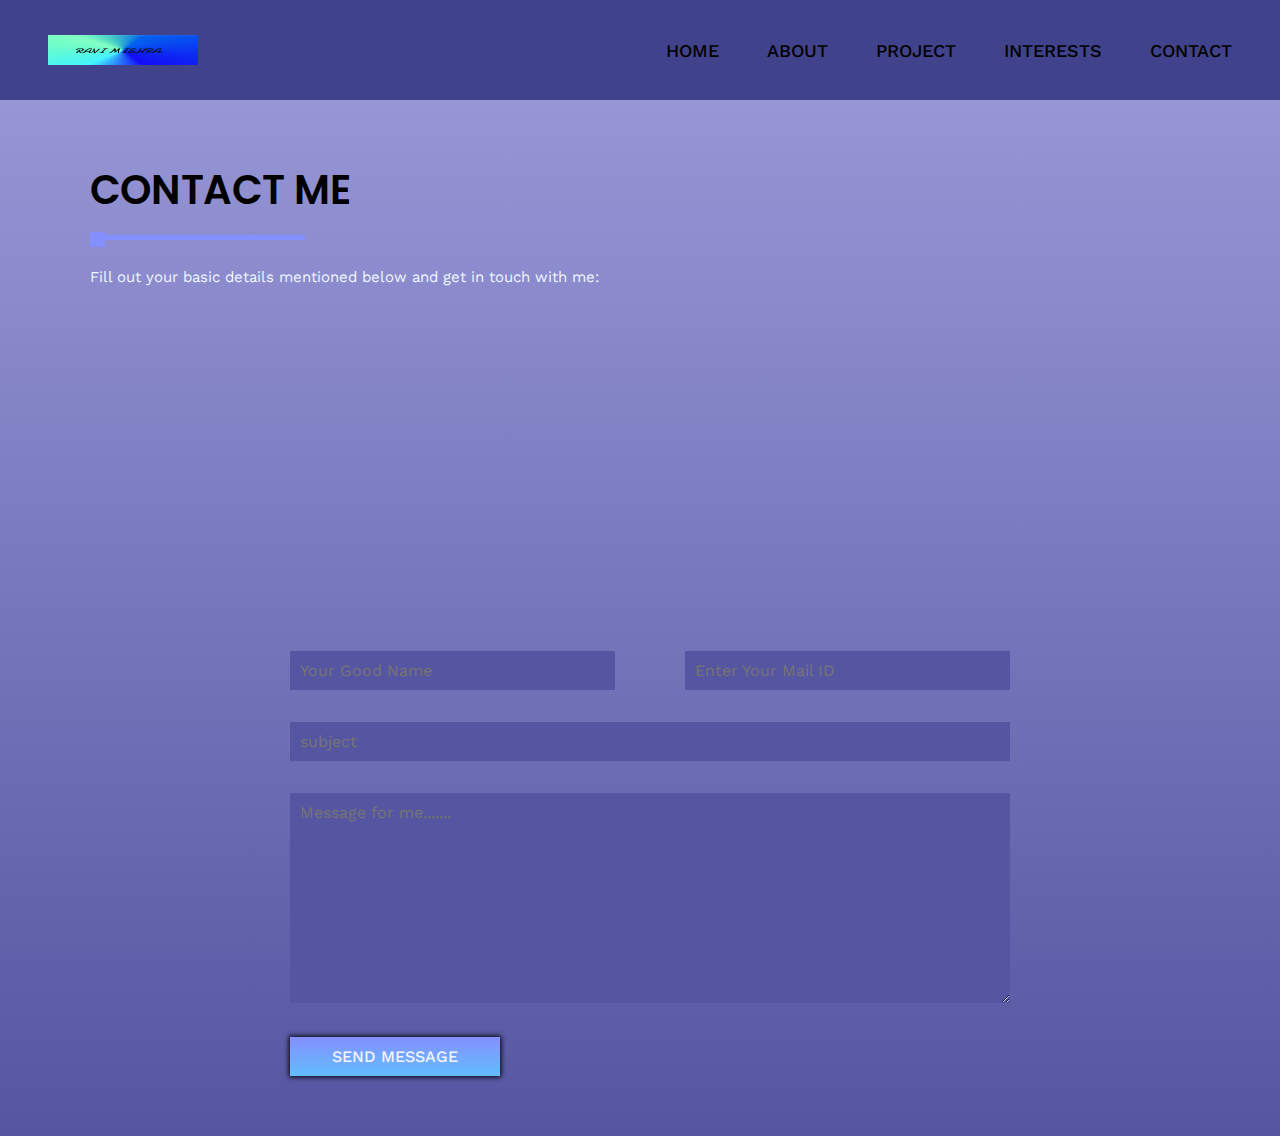
<file: contactMe.html>
<!DOCTYPE html>
<html lang="en">
    <meta charset="UTF-8">
    <meta http-equiv="X-UA-Compatible" content="IE=edge">
    <meta name="viewport" content="width=<!DOCTYPE html>
    <html lang=" en">

    <head>
        <meta charset="UTF-8">
        <meta http-equiv="X-UA-Compatible" content="IE=edge">
        <meta name="viewport" content="width=device-width, initial-scale=1.0">
        <title>Document</title>
        <link rel="stylesheet" href="style/style.css">
    </head>

<body>
    <header class="header">
        <img src="images/logo3.png" alt="logo" width="150px" class="logo">
        <nav class="navbar">
            <ul class="navbar-list">
                <li><a href="index.html" class="navbar-link home-link">Home</a></li>
                <li><a href="skills.html" class="navbar-link about-link">about</a></li>
                <li><a href="Project.html" class="navbar-link service-link">Project
                </a></li>
                <li><a href="interests.html" class="navbar-link portfolio-link">Interests</a></li>
                <li><a href="contactMe.html" class="navbar-link contact-link">Contact</a></li>
            </ul>
        </nav>
        <div class="mobile-nav-btn">
            <ion-icon name="close-outline" class="mobile-nav-icon"></ion-icon>
            <ion-icon name="menu-outline" class="mobile-nav-icon"></ion-icon>
        </div>
    </header>
    <section class="section section-form">
        <div class="container">
            <h2 class="common-heading">Contact Me</h2>
            <p>Fill out your basic details mentioned below and get in touch with me:</p>
        </div>
        <iframe
            src="https://www.google.com/maps/embed?pb=!1m18!1m12!1m3!1d3885.729045793027!2d77.63339831270893!3d13.116343815051998!2m3!1f0!2f0!3f0!3m2!1i1024!2i768!4f13.1!3m3!1m2!1s0x3bae19721a651fd3%3A0xdee225fe28f600f6!2sREVA%20University!5e0!3m2!1sen!2sin!4v1650490326310!5m2!1sen!2sin"
            width="100%" height="300" style="border:0;" allowfullscreen="" loading="lazy"
            referrerpolicy="no-referrer-when-downgrade"></iframe>
        <div class="section-contact-main contact-container">
            <form action="https://formspree.io/f/xayvpgyz" method="POST">
                <div class="grid grid-two-column">
                    <div>
                        <label for="username"></label>
                        <input type="text" name="username" id="username" placeholder="Your Good Name" required
                            autocomplete="off">
                    </div>
                    <div>
                        <label for="email"></label>
                        <input type="email" name="email" id="email" placeholder="Enter Your Mail ID" autocomplete="off"
                            required>
                    </div>
                </div>
                <div>
                    <label for="subject"></label>
                    <input type="text" name="subject" id="subject" placeholder="subject" autocomplete="off">
                </div>
                <div>
                    <label for="textarea"></label>
                    <textarea name="textarea" id="textarea" cols="30" rows="10" placeholder="Message for me......."
                        autocomplete="off"></textarea>
                </div>
                <div>
                    <label for="submit"></label>
                    <input type="submit" name="submit" id="submit" class="btn" value="SEND MESSAGE">
                </div>
            </form>
        </div>
    </section>
</body>
</html>
</file>
<file: style/style.css>
@import url("https://fonts.googleapis.com/css2?family=Ballet&family=Montserrat:wght@100&family=Poppins:wght@500;600;700;800&family=Roboto+Slab:wght@200&family=Work+Sans:ital,wght@0,500;1,300&display=swap");

* {
    margin: 0;
    padding: 0;
    font-family: "work sans", sans-serif;
}

body {
    background-color: #3a4180;
    overflow-x: hidden;
}

html {
    font-size: 62.5%;
    scroll-behavior: smooth;
    overflow-x: hidden;
}

h1,
h2,
h3,
h4 {
    font-family: "poppins", sans-serif;
}

h1 {
    color: rgb(0, 10, 45);
    font-size: 6rem;
    font-weight: 600;
}

h3 {
    font-size: 1.8rem;
    font-weight: 400;
}

p {
    color: aliceblue;
    line-height: 1.6;
    font-size: 1.5rem;
}

.btn {
    background-image: linear-gradient(rgb(132, 144, 255) 0%,
            rgb(98, 189, 252) 100%);
    padding: 1.6rem 3.2rem;
    border: none;
    color: #f3f4ff;
    display: inline-block;
    text-transform: uppercase;
    font-size: 1.8rem;
    font-weight: 500;
    cursor: pointer;
    transition: all 0.3s ease;
    -webkit-transition: all 0.9s ease;
    -moz-transition: all 0.9s ease;
    -o-transition: all 0.9s ease;
    animation: RaviMishra 1s 2 alternate;
    box-shadow: 0px 0px 5px 1px black;
}

.btn:hover {
    box-shadow: 0px 20px 20px 0px rgba(1, 2, 7, 0.2);
    transform: scale(1.3);
}

a {
    text-decoration: none;
}

li {
    list-style-type: none;
}

.header {
    padding: 0 4.8rem;
    height: 10rem;
    /* background-color: #0303e63d; */
    background-color: #43438ec4;
    display: flex;
    justify-content: space-between;
    align-items: center;
}

#college-Name {
    color: darkblue;
    font-size: x-large;
    font-weight: 500;
}

/* #college-Name:hover::after{
    border-bottom: 2px solid aliceblue;
    width: 100%;
    transition: width .3s;
} */
#college-Name {
    display: inline-block;
}

#college-Name::after {
    content: "";
    display: block;
    width: 0;
    height: 2px;
    background: aliceblue;
    transition: width 0.3s;
}

#college-Name:hover::after {
    width: 100%;
    transition: width 0.3s;
}

#mail-id {
    color: darkblue;
}

#mail-id:hover {
    color: aliceblue;
    transition: color 1s ease-in;
}

.header .logo {
    height: 3rem;
}

.navbar-list {
    display: flex;
    gap: 4.8rem;
}

.navbar-link:link,
.navbar-link:visited {
    display: inline-block;
    text-decoration: none;

    font-size: 1.8rem;
    font-weight: 500;
    text-transform: uppercase;
    text-overflow: hidden;

    /* color: #212529; */
    color: black;
    /* color: rebeccapurple; */
    transition: color 0.3s linear;
}

.navbar-link:hover,
.navbar-link:active {
    color: white;
    border-bottom: 2px solid black;
}

/* Responsive Navbar */
.mobile-nav-btn {
    display: none;
    background-color: transparent;
    cursor: pointer;
    border: none;
}

.mobile-nav-icon[name="close-outline"] {
    display: none;
}
/* ======================== */
/* Adding responsiveness for mentioned width  */
@media only screen and (max-width: 930px) {
    .header {
        max-width: 90%;
        position: relative;
        padding-right: 3rem;
    }

    .mobile-nav-btn {
        display: block;
        z-index: 9999;
        /* border: 3px solid black; */
        color: #212529;
        /* margin-right: 2rem; */
    }

    .mobile-nav-icon {
        width: 3rem;
        height: 3rem;
        color: beige;
    }
    .header .logo {
        width: 30%;
    }

    .navbar {
        width: 100%;
        height: 100vh;
        position: absolute;
        top: 0;
        left: 0;
        background-color: #5656a2;
        display: flex;
        justify-content: center;
        align-items: center;
        flex-direction: column;
        transform: translateX(100%);
        transition: all 0.3s linear;
        /* display: none; */
        opacity: 0;
        visibility: hidden;
        pointer-events: none;
        z-index: 9999;
    }

    .navbar-list {
        flex-direction: column;
        align-items: center;
    }
}

.active .navbar {
    transform: translateX(0%);
    opacity: 1;
    visibility: visible;
    pointer-events: auto;
}

.active .mobile-nav-btn .mobile-nav-icon[name="menu-outline"] {
    display: none;
}

.active .mobile-nav-btn .mobile-nav-icon[name="close-outline"] {
    display: block;
}


.section {
    padding: 6rem 0;
    animation: slideIN 1s 1;
}

.container {
    max-width: 110rem;
    margin: 0 auto;
}

.grid {
    display: grid;
    gap: 9rem;
}

.grid-two-column {
    grid-template-columns: repeat(2, 1fr);
}

.grid-three-column {
    grid-template-columns: repeat(3, 1fr);
}

.grid-four-column {
    grid-template-columns: repeat(4, 1fr);
}

.section-pic {
    background-image: linear-gradient(rgb(150, 150, 214), rgb(85, 85, 161));
    /* background-image: linear-gradient(rgb(36, 3, 78),rgb(21, 2, 63)); */
}

/* ===========================================
Change this later
=========================================== */
.data {
    display: flex;
    flex-direction: column;
    justify-content: center;
    align-items: flex-start;
}

.head-data {
    text-transform: uppercase;
    font-weight: 500;
    font-size: 1.5rem;
    color: #f3f4ff;
}

.my-heading {
    text-transform: uppercase;
    font-weight: 600;
    font-size: 6.4rem;
}

.info {
    margin-top: 1.5rem;
    margin-bottom: 5rem;
    max-width: 60rem;
}

.my-image {
    display: flex;
    justify-content: center;
    align-items: center;
}

.my-img {
    width: 70%;
    height: 110%;
    box-shadow: 10px 0 20px 10px rgb(0, 10, 45);
    animation: RaviMishra 1s 2 alternate;
}

@keyframes RaviMishra {
    from {
        /* transform: scale(1); */
        transform: rotate(0deg);
    }

    to {
        /* transform: scale(1.2); */
        transform: rotate(360deg);
    }
}

@keyframes slideIN {
    from {
        margin-left: 100%;
    }

    to {
        margin-left: 0%;
    }
}

/* @keyframes scaleImage {
    from{
        transform: scale(1.2);
    }to{
        transform: scale(1.3);
    }
} */
.bio-image {
    display: flex;
    justify-content: center;
    align-self: center;
}

.bio-image img {
    /* width: 90%; */
    height: 55rem;
    box-shadow: 10px 0 10px 4px aliceblue;
}

.common-heading {
    font-size: 4.8rem;
    font-weight: 600;
    margin-bottom: 3.9rem;
    text-transform: uppercase;
    position: relative;
}

.common-heading::before {
    content: " ";
    position: absolute;
    top: 110%;
    left: 0;
    width: 1.5rem;
    height: 1.5rem;
    background-color: #8490ff;
}

.common-heading::after {
    content: " ";
    position: absolute;
    top: 116%;
    left: 1.5rem;
    min-width: 20rem;
    width: 1.5rem;
    height: 0.5rem;
    background-color: #8490ff;
}

.skills {
    display: flex;
    padding: 6.4rem 0;
    flex-direction: column;
    gap: 3rem;
}

.skills-bar {
    width: 90%;
    height: 0.4rem;
    background-color: #e4e4e4;
    box-shadow: 0px 20px 20px 0px rgba(1, 2, 7, 0.2);
    position: relative;
}

.skills-level h3 {
    margin-bottom: 1rem;
}

.skills-bar::before {
    content: "";
    position: absolute;
    top: 0;
    left: 0;
    width: 80%;
    height: inherit;
    background-image: linear-gradient(rgb(132, 144, 255) 0%,
            rgb(98, 189, 252) 100%);
}

.progress-bar-1::before {
    width: 75%;
}

.progress-bar-2::before {
    width: 40%;
}

.progress-bar-3::before {
    width: 60%;
}

.progress-bar-4::before {
    width: 97%;
}

.progress-bar-5::before {
    width: 80%;
}

.skills-bar span {
    position: absolute;
    top: 1rem;
    width: 4rem;
    height: 2rem;
    background-color: #8490ff;
    color: #fff;
    display: flex;
    justify-content: center;
    align-items: center;
}

.skills-bar span {
    left: 76%;
}

.progress-bar-1 span {
    left: 71%;
}

.progress-bar-2 span {
    left: 35%;
}

.progress-bar-3 span {
    left: 56%;
}

.progress-bar-4 span {
    left: 93%;
}

/* To Create a Caret */
.skills-bar span::after {
    content: "";
    position: absolute;
    width: 0;
    height: 0;
    border: 0.8rem solid #8490ff;
    border-color: transparent;
    border-bottom-color: #8490ff;
    top: -1.6rem;
}

/* ==============================================
Project Section 
============================================== */


.projects {
    padding: 40px 20px;
}

.common-heading {
    font-size: 40px;
    color: black;
    text-align: start;
    margin-bottom: 40px;
    /* Maintain the border-bottom */
    display: inline-block;
    padding-bottom: 5px;
}

/* Content Section */
.content-section {
    margin-bottom: 50px;
    display: flex;
    justify-content: center;
    align-items: center;
}

.content {
    display: flex;
    align-items: center;
    max-width: 1200px;
    gap: 20px;
    padding: 20px;
    background-image: linear-gradient(rgb(150, 150, 214), rgb(85, 85, 161));
    box-shadow: 0px 4px 10px rgba(0, 0, 0, 0.1);
    border-radius: 8px;
}

/* Images Styling */
.images img {
    width: 350px;
    height: auto;
    border-radius: 5px;
    box-shadow: 0px 4px 10px rgba(0, 0, 0, 0.2);
    margin-bottom: 10px;
}

/* Text Styling */
.text {
    flex: 1;
}

.text h3 {
    font-size: 24px;
    color: black;
    margin-bottom: 10px;
}

.text p {
    font-size: 16px;
    color: aliceblue;
    line-height: 1.6;
}

/* Flipped Section */
/* .flipped .content {
    /* flex-direction: row-reverse; */
/* } */

/* Responsive Design */
@media (max-width: 768px) {
    .content {
        flex-direction: column;
        text-align: center;
    }

    .content {
        flex-direction: column;
    }
    .flipped{
        display: flex;
        flex-direction: column-reverse;
    }
    .images img {
        width: 90%;
        margin: 0 auto;
    }

    .text {
        margin-top: 20px;
    }
}

/* ==============================================
Projects Section
============================================== */

/* Writing Rules for projects */
.section-Education {
    /* background-color: #0040ff26; */
    background-image: linear-gradient(rgb(117, 117, 197), rgb(85, 85, 167));
    transition: all 0.7 linear;
}

.section-Education p {
    max-width: 60rem;
}

.p-btns {
    display: flex;
    justify-content: center;
    align-items: center;
    gap: 17.2rem;
    margin-top: 6.4rem;
}

.portfolio-images {
    gap: 3.2rem;
    margin-top: 6.4rem;
}

.portfolio-images img {
    width: 100%;
    height: inherit;
    height: inherit;
    border-radius: 7px;
    position: relative;
    overflow: hidden;
}

.image-overlay {
    position: relative;
    overflow: hidden;
}

.image-overlay .overlay {
    position: absolute;
    top: 0;
    left: 0;
    width: 100%;
    /* height: 100%; */
    background-image: linear-gradient(rgb(132, 144, 255) 0%,
            rgb(98, 189, 252) 100%);
    opacity: 0;
    display: flex;
    justify-content: center;
    align-items: center;
    transform: translateY(100%);
    transition: all 0.3s linear;
    border: 7px;
}

.image-overlay:hover>.overlay {
    transform: translateY(0%);
    opacity: 0.7;
    border-radius: 0.7rem;
    overflow: hidden;
    cursor: pointer;
}

.image-overlay .common-heading {
    margin: 0;
    color: aliceblue;
    text-decoration: none;
}

/* .school-details{
    margin-top: 1.2rem;
} */
.school-detail-edit {
    font-weight: 600;
    font-size: 3rem;
}

/* ========================================================== */
/* Interests Section */
/* ================================================================= */

.section-interest {
    background-image: linear-gradient(rgb(117, 117, 197), rgb(85, 85, 171));
}

.section-interest p {
    max-width: 82%;
}

.footer {
    background-image: linear-gradient(rgb(117, 117, 197), rgb(168, 102, 233));
}

/* ========================================================== */
/* Interests Section */
/* ================================================================= */
.section-info {
    /* height: 100%; */
    height: 70vh;
    background-image: url("../images/paralex.jpg");
    background-repeat: no-repeat;
    background-size: cover;
    background-position: center;
    position: relative;
    background-attachment: fixed;
    transition: all 0.7s linear;
    text-align: center;
    display: flex;
    align-items: center;
}

.section-info .overlay {
    position: absolute;
    top: 0;
    left: 0;
    width: 100%;
    height: 100%;
    background-color: #8490ff;
    opacity: 0;
}

.section-info .container {
    position: relative;
}

.section-info h2 {
    font-size: 5.3rem;
}

.section-info span {
    color: purple;
}

.section-info h2,
.section-info p {
    color: #fff;
    margin-bottom: 1.4rem;
}

/* 
============================================================
Experience Section
============================================================ */
.section-Experience {
    display: flex;
    flex-direction: column;
    background-image: linear-gradient(rgb(150, 150, 214), rgb(85, 85, 161));
}

.section-Experience p {
    max-width: 60%;
    line-height: 1.6;
    font-size: 1.7rem;
}

.experience {
    display: flex;
    margin-left: 5rem;
}

.experience img {
    width: 300px;
    margin-top: 3rem;
}

#desc {
    max-width: 90%;
    color: rgb(5, 5, 66);
    margin-left: 10rem;
    margin-top: 5rem;
}

/* ========================================================== */
/* Form Section */
/* <!-- ================================================================= */
.section-contact-main {
    max-width: 70rem;
    margin: 0 auto;
    margin-top: 6rem;
    transition: all 0.3s linear;
}

.section-form {
    background-image: linear-gradient(rgb(150, 150, 214), rgb(85, 85, 161));
}

.section-contact-main form {
    display: flex;
    flex-direction: column;
    gap: 3.2rem;
}

.section-contact-main input,
.section-contact-main textarea {
    padding: 1rem 1rem;
    font-size: 1.6rem;
    font-family: "work sans";
    width: 100%;
}

input {
    outline: none;
    background-color: rgb(85, 85, 161);
    border: none;
}

textarea {
    outline: none;
    background-color: rgb(85, 85, 161);
    border: none;
}

.section-contact-main input[type="submit"] {
    max-width: 30%;
    border: none;
}

/* ==================================
Designing Footer section
================================== */

.section-footer {
    background-color: rgb(0, 10, 45);
    transition: all 0.3s linear;
}

.section-footer h3 {
    color: #fff;
    margin-bottom: 4rem;
}

.f-links ul,
.social-media ul {
    color: gray;
    display: flex;
    flex-direction: column;
    gap: 1.3rem;
    justify-content: center;
}

.f-links li,
.f-links a,
.social-media li,
.social-media a {
    font-size: 1.8rem;
}

.f-links a,
.social-media a {
    color: rgb(252, 254, 255);
}

.f-links a:hover,
.social-media a:hover {
    color: blanchedalmond;
    transition: all 0.3s linear;
    border-bottom: 1px solid white;
}

#rancho {
    color: purple;
}

ion-icon {
    margin-right: 0.8rem;
}

.f-address span {
    margin-right: 1rem;
    font-style: normal;
    color: #fff;
}

#rancho-para {
    color: #9e9ee1;
}

.f-credits p {
    /* position: relative;
    width: 100%;
    top: 5rem;
    left: 49rem;
    color: whitesmoke;
    letter-spacing: 0.3rem; */

    text-align: center;
}

/* #overlay-data{
    text-overflow: ellipsis;
    color: aliceblue;
} */

@media only screen and (max-width: 1200px) {
    .container {
        /* max-width: 100%; */
        padding: 0 3.2rem;
    }

    .my-heading {
        font-size: 4.2rem;
    }

    .p-btns {
        gap: 8.8rem;
    }

    .section-contact-main {
        max-width: 60rem;
        margin: 0 auto;
        margin-top: 6rem;
        transition: all 0.3s linear;
    }
}

@media only screen and (max-width: 700px) {

    .navbar-link:link,
    .navbar-link:visited {
        margin-left: -14rem;
    }

    .container {
        max-width: 100%;
        padding: 0 3.2rem;
    }

    .my-heading {
        font-size: 3.8rem;
    }

    .section-pic .grid-two-column {
        grid-template-columns: 1fr;
    }

    .data .my-heading {
        text-align: center;
    }

    .info {
        text-align: center;
    }

    .section-pic .grid-two-column {
        grid-template-columns: repeat(1, 1fr);
    }

    .grid-three-column {
        grid-template-columns: repeat(2, 2fr);
    }

    .bio-image img {
        width: 60%;
    }

    .my-img {
        max-width: 60%;
    }
}

@media only screen and (max-width: 1000px) {
    .navbar-list {
        gap: 1.8rem;
    }
}

@media only screen and (max-width: 872px) {
    .my-img {
        width: 80%;
        height: 90%;
    }
}

@media only screen and (max-width: 400px) {
    .my-img {
        width: 90%;
        height: 120%;
    }
}

@media only screen and (max-width: 500px) {
    .grid-three-column {
        grid-template-columns: repeat(1, 1fr);
    }

    .bio-image img {
        width: 100%;
        max-height: 40rem;
    }

    .my-img {
        max-width: 80%;
    }
}

@media only screen and (max-width: 700px) {
    .section-contact-main {
        max-width: 80%;
        margin: 0 auto;
        /* margin-right: 3rem; */
        margin-top: 6rem;
        transition: all 0.3s linear;
    }
}

@media only screen and (max-width: 700px) {
    .p-btns {
        gap: 0.8rem;
    }
}

@media only screen and (max-width: 586px) {
    .p-btns {
        display: flex;
        justify-content: center;
        align-items: center;
        flex-wrap: wrap;
    }

    .common-heading {
        text-align: start;
    }

    .section-interest p {
        max-width: 100%;
        text-align: center;
    }

    .section-contact-main input[type="submit"] {
        max-width: 40%;
    }
}

@media only screen and (max-width: 460px) {
    .section-info h2 {
        font-size: 3.2rem;
    }

    .section-contact-main input[type="submit"] {
        max-width: 50%;
    }

    .contact-container .grid-two-column {
        grid-template-columns: 1fr;
    }

    .contact-container {
        padding: 0 5.2rem;
        margin-bottom: 1rem;
    }

    .grid {
        gap: 5rem;
    }

    .section-footer .f-about,
    .section-footer,
    .f-address {
        grid-column: 1/-1;
    }
}

@media only screen and (max-width: 860px) {
    .section-footer .grid-four-column {
        grid-template-columns: 1fr 1fr 1fr;
    }

    .section-footer .f-about {
        grid-column: 1/-1;
    }
}

@media only screen and (max-width: 670px) {
    .section-footer .grid-four-column {
        grid-template-columns: 1fr 1fr;
    }

    .section-footer .f-about,
    .section-footer,
    .f-address {
        grid-column: 1/-1;
    }
}

@media only screen and (max-width: 450px) {
    .section-footer .grid-four-column {
        grid-template-columns: 1fr 1fr;
    }

    .section-footer p {
        width: 37rem;
        max-width: 90%;
    }
}

@media only screen and (max-width: 350px) {
    .sticky .header {
        margin-left: -3rem;
    }

    #mail-id {
        margin-left: 0rem;
    }
}

@media only screen and (max-width: 360px) {
    .section-footer .grid-four-column {
        grid-template-columns: 1fr 1fr 1fr 1fr;
    }

    .section-footer p {
        width: 37rem;
        max-width: 90%;
    }

    #rancho-para {
        margin-left: -3rem;
    }
}

/* @media only screen and (max-width: 858px) {
    .progress-bar-5 span {
        left: 72%;
    }
} */

@media only screen and (max-width: 858px) {
    .progress-bar-5 span {
        left: 72%;
    }
}

@media only screen and (max-width: 870px) {
    .progress-bar-1 span {
        left: 68%;
    }

    .progress-bar-4 span {
        left: 90%;
    }

    .progress-bar-1 span {
        left: 67%;
    }

    .progress-bar-2 span {
        left: 34%;
    }

    .progress-bar-3 span {
        left: 51%;
    }

    .progress-bar-5 span {
        left: 72%;
    }
}

@media only screen and (max-width: 694px) {
    .progress-bar-4 span {
        left: 93.3%;
    }

    .progress-bar-1 span {
        left: 71%;
    }

    .progress-bar-2 span {
        left: 36%;
    }

    .progress-bar-3 span {
        left: 56%;
    }

    .progress-bar-5 span {
        left: 76%;
    }
}

@media only screen and (max-width: 558px) {
    .progress-bar-4 span {
        left: 92%;
    }

    .progress-bar-1 span {
        left: 70.3%;
    }

    .progress-bar-3 span {
        left: 55.5%;
    }

    .progress-bar-2 span {
        left: 35.5%;
    }

    .progress-bar-5 span {
        left: 75%;
    }

    .section-contact-main input[type="submit"] {
        max-width: 60%;
    }
}

@media only screen and (max-width: 300px) {
    .section-contact-main input[type="submit"] {
        max-width: 75%;
    }
}

@media only screen and (max-width: 620px) {
    .bio-image img {
        max-height: 40rem;
    }
}

@media only screen and (max-width: 400px) {
    .progress-bar-1 span {
        left: 68%;
    }

    .progress-bar-4 span {
        left: 91%;
    }

    .progress-bar-5 span {
        left: 74%;
    }

    .progress-bar-2 span {
        left: 33.5%;
    }

    .progress-bar-3 span {
        left: 51.5%;
    }
}

@media only screen and (max-width: 1400px) {
    .sticky .header {
        left: -22px;
    }
}

@media only screen and (max-width: 350px) {
    .sticky .header {
        left: 2px;
    }
}

/* @media only screen and (max-width: 360px) {

} */
/* 
====================================================
Emmoji Waveing Testing
==================================================== */
.wave {
    animation-name: wave-animation;
    /* Refers to the name of your @keyframes element below */
    animation-duration: 2.5s;
    /* Change to speed up or slow down */
    animation-iteration-count: infinite;
    /* Never stop waving :) */
    transform-origin: 70% 70%;
    /* Pivot around the bottom-left palm */
    display: inline-block;
}

@keyframes wave-animation {
    0% {
        transform: rotate(0deg);
    }

    10% {
        transform: rotate(14deg);
    }

    /* The following five values can be played with to make the waving more or less extreme */
    20% {
        transform: rotate(-8deg);
    }

    30% {
        transform: rotate(14deg);
    }

    40% {
        transform: rotate(-4deg);
    }

    50% {
        transform: rotate(10deg);
    }

    60% {
        transform: rotate(0deg);
    }

    /* Reset for the last half to pause */
    100% {
        transform: rotate(0deg);
    }
}

/* ========================================= */
/* Skills Section Animation */
/* ========================================= */

@keyframes skills-animation {
    from {
        transform: translateY(0%);
    }

    to {
        transform: translateY((50%));
    }
}

/* Fade in left, right animations as mentioned in the documentation */


section.first {
    opacity: 0;
    transform: translateY(30px);
    animation: reveal 1.5s ease-out forwards;
}

@keyframes reveal {
    to {
        opacity: 1;
        transform: translateY(0);
    }
}

/* Second Section - Left-side fade-in animation */
section.second {
    opacity: 0;
    transform: translateX(-30px);
    animation: fadeInLeft 1.5s ease-out 0.5s forwards;
}

@keyframes fadeInLeft {
    to {
        opacity: 1;
        transform: translateX(0);
    }
}

/* Third Section - Right-side fade-in animation */
section.third {
    opacity: 0;
    transform: translateX(30px);
    animation: fadeInRight 1.5s ease-out 1s forwards;
}

@keyframes fadeInRight {
    to {
        opacity: 1;
        transform: translateX(0);
    }
}
</file>
